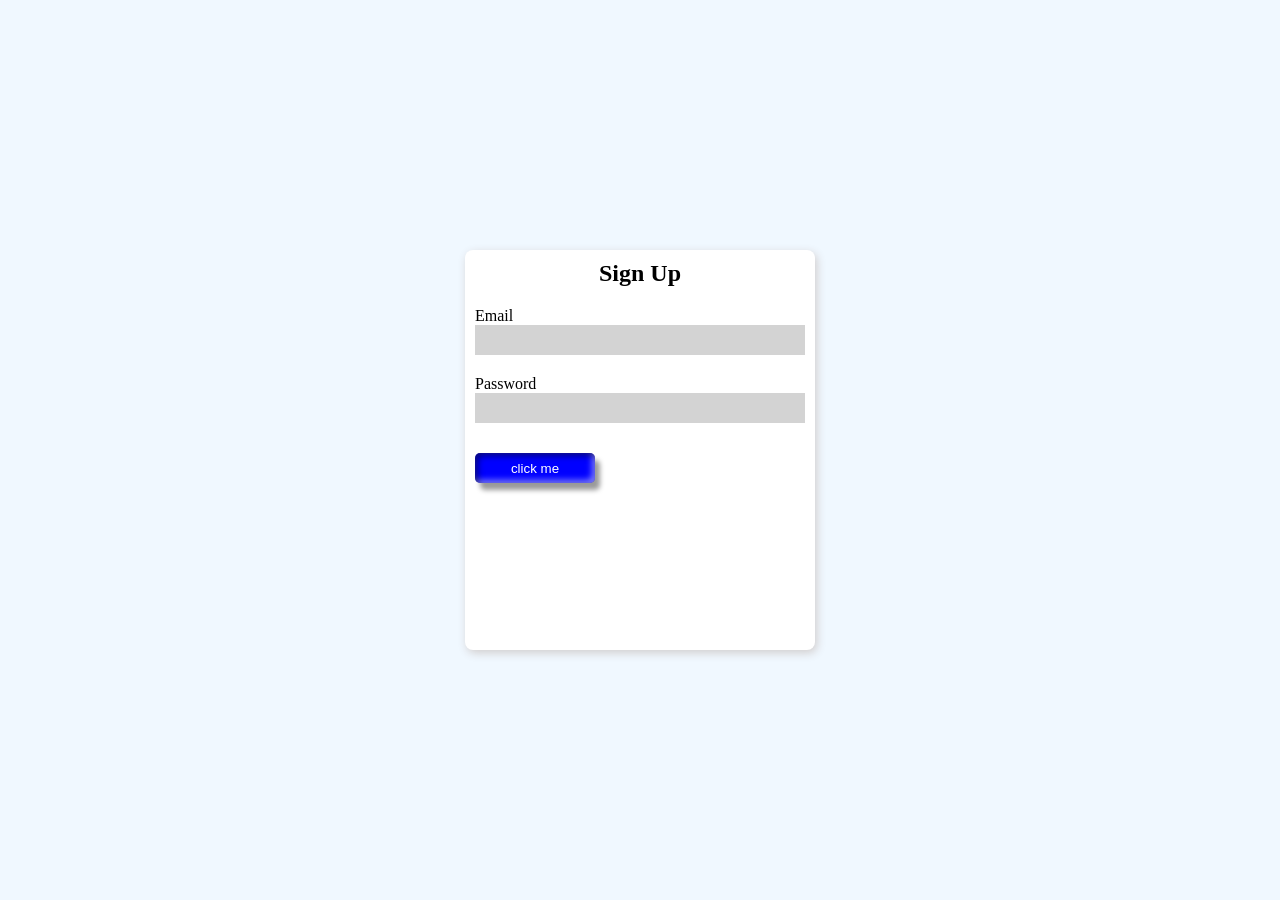
<file: index.html>
<!DOCTYPE html>
<html lang="en">

<head>
    <meta charset="UTF-8">
    <meta name="viewport" content="width=device-width, initial-scale=1.0">
    <title>Document</title>
    <link rel="stylesheet" href="/index.css">
    <link rel="stylesheet" href="https://cdnjs.cloudflare.com/ajax/libs/font-awesome/4.7.0/css/font-awesome.css"
        integrity="sha512-5A8nwdMOWrSz20fDsjczgUidUBR8liPYU+WymTZP1lmY9G6Oc7HlZv156XqnsgNUzTyMefFTcsFH/tnJE/+xBg=="
        crossorigin="anonymous" referrerpolicy="no-referrer" />
</head>

<body>
    <div class="container">

        <form action=""> 
            <h2>Sign Up</h2>
            <label for="">Email</label>
            <input type="email" id="email" autocomplete="email">
            <label for="">Password</label>
            <input type="password" id="password">
            <div class="ball"> 
                <div class="move"> 
                    <button id="btn">click me</button>
                </div> 
            </div> 
        </form>
        
    </div>
    <script src="/index.js"></script>
</body>

</html>
</file>
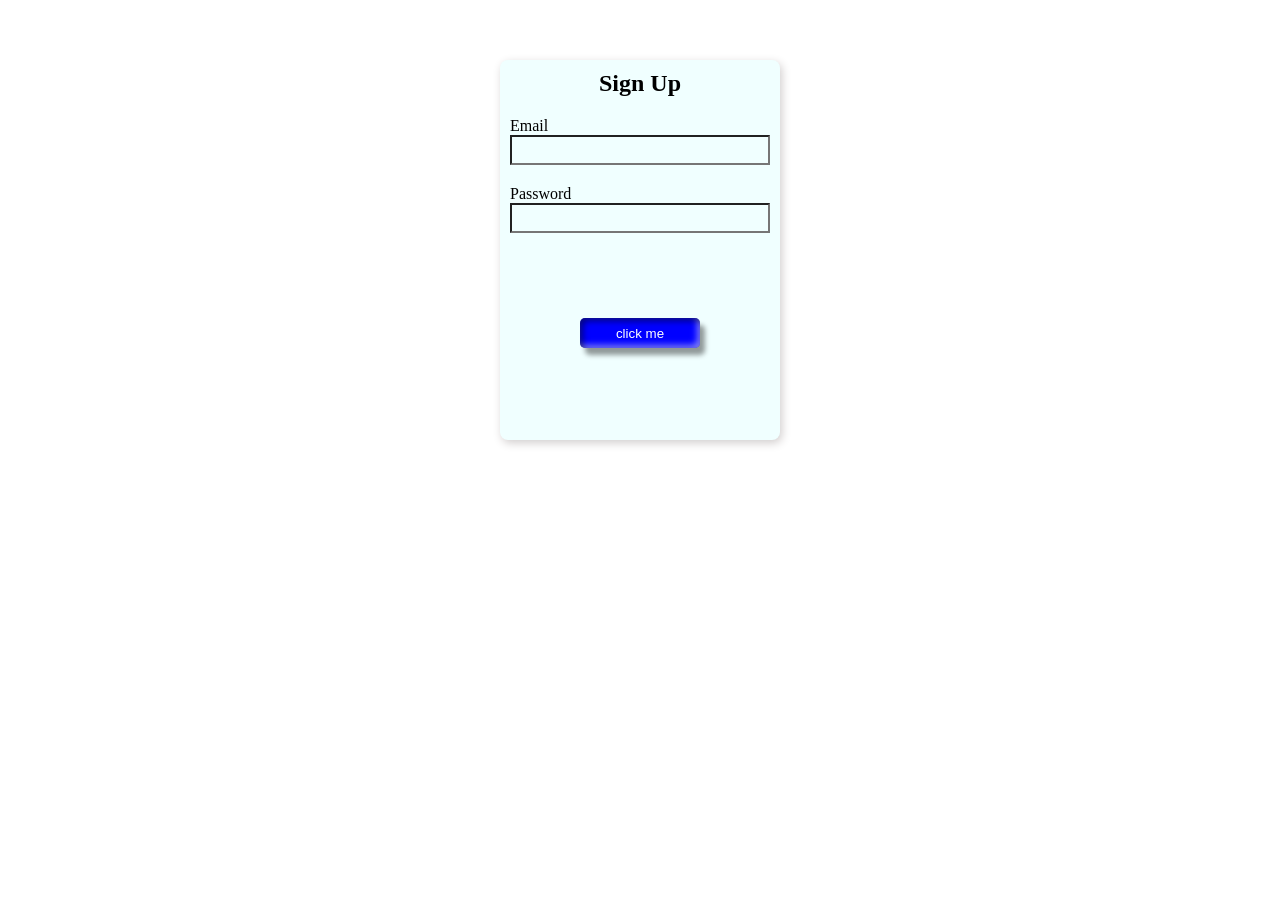
<file: index2.html>
<!DOCTYPE html>
<html lang="en">

<head>
    <meta charset="UTF-8">
    <meta name="viewport" content="width=device-width, initial-scale=1.0">
    <title>Document</title>
    <link rel="stylesheet" href="/index2.css">
    <link rel="stylesheet" href="https://cdnjs.cloudflare.com/ajax/libs/font-awesome/4.7.0/css/font-awesome.css"
        integrity="sha512-5A8nwdMOWrSz20fDsjczgUidUBR8liPYU+WymTZP1lmY9G6Oc7HlZv156XqnsgNUzTyMefFTcsFH/tnJE/+xBg=="
        crossorigin="anonymous" referrerpolicy="no-referrer" />
</head>

<body>
    <div class="container">

        <form action=""> 
            <h2>Sign Up</h2>
            <label for="">Email</label>
            <input type="email" id="email" autocomplete="email">
            <label for="">Password</label>
            <input type="password" id="password">
            <div class="ball">
                <div class="move">
                    <button id="btn">click me</button>
                </div>
            </div> 
        </form>
        
    </div>
    <script src="/index2.js"></script>
</body>

</html>
</file>
<file: index.css>
*{
    padding: 0;
    margin: 0;
    box-sizing: border-box;
}

.container{
    height: 100vh;
    width: 100%;
    margin: 0 auto;
    padding: 10px;
    background-color: aliceblue;
    display: flex;
    flex-direction: column;
    align-items: center;
    justify-content: space-around;
}

form{
    height: 400px;
    width: 350px;
    display: flex;
    flex-direction: column;
    padding: 10px;
    background-color: #ffffff;
    box-shadow: 2px 3px 10px rgb(209, 205, 205);
    border-radius: 8px;
    gap: 10px;
}
input{
    height: 30px;
    outline: none;
    text-indent: 10px;
    border: none;
    background-color: lightgray;
    color: black;
}
h2{
  margin: 0 auto;
}
label{
    transform: translateY(10px);
}
.ball{
    height: 180px;
    width: 100%;
    /* border: 1px solid; */
    display: flex;
    align-items: center;
    justify-content: center;
}
.move {
    height: 180px;
    width: 100%;
    display: flex;
    /* align-items: center; */
    /* justify-content: center; */
    position: relative;
    overflow: hidden;
    perspective: 1000px;
}

button {
    height: 30px;
    width: 120px;
    border: none;
    margin-top: 20px;
    background-color: blue;
    color: white;
    cursor: pointer;
    border-radius: 5px;
    position: absolute;
    box-shadow: 1px 2px 3px black;
    transform-origin: center;
    transition: transform 0.3s ease;
    transition: all 0.5s;
    box-shadow: 
    inset 3px 3px 6px rgba(0, 0, 0, 0.5),
    inset -3px -3px 6px rgba(255, 255, 255, 0.5),
    5px 7px 5px rgba(0, 0, 0, 0.4);
    transition: transform 0.5s ease, background-color 0.5s ease, color 0.5s ease;
}
/* button::before, button::after {
    position: absolute;
    content: '';
    transition: all 0.5s;
    background-color: blue;
}
button::before {
    bottom: -25px;
    height: 25px; 
    width: 100px;
    left: 10px; 
    transform: skewX(45deg);
    box-shadow: 0 8px 15px rgba(0, 0, 0, 0.5);
} */

/* Bold effect for the right skew */
/* button::after {
    right: -25px;
    height: 25px;
    bottom: -15px;
    transform: skewX(45deg);
    box-shadow: 8px 0 15px rgba(0, 0, 0, 0.5);
}
button:active {
    margin-top: 20px;
    margin-left: 20px;
}
button:active::before {
    bottom: -15px;
    height: 15px; 
    left: 6px;
}
button:active::after {
    right: -15px;
    height: 15px; 
    bottom: -10px;
} */



@media screen and (max-width: 960px) {
    form{
        margin: 50px auto;
        width: 80%;
    }
}
</file>
<file: index2.css>
*{
    padding: 0;
    margin: 0;
    box-sizing: border-box;
}

.container{
    height: 500px;
    width: 80%;
    margin: 0 auto;
    padding: 10px;
    display: flex;
    flex-direction: column;
    align-items: center;
    justify-content: space-around;
}

form{
    height: 380px;
    width: 280px;
    display: flex;
    flex-direction: column;
    padding: 10px;
    background-color: azure;
    box-shadow: 2px 3px 10px rgb(209, 205, 205);
    border-radius: 8px;
    gap: 10px;
}
input{
    height: 30px;
    outline: none;
    text-indent: 10px;
    background-color: transparent;
}
h2{
  margin: 0 auto;
}
label{
    transform: translateY(10px);
}
.ball{
    height: 180px;
    width: 100%;
    /* border: 1px solid; */
    display: flex;
    align-items: center;
    justify-content: center;
}
.move {
    height: 180px;
    width: 80%;
    display: flex;
    align-items: center;
    justify-content: center;
    position: relative;
    overflow: hidden;
    perspective: 1000px;
}

button {
    height: 30px;
    width: 120px;
    border: none;
    background-color: blue;
    color: white;
    cursor: pointer;
    border-radius: 5px;
    position: absolute;
    box-shadow: 1px 2px 3px black;
    transform-origin: center;
    transition: transform 0.3s ease;
    box-shadow: 
    inset 3px 3px 6px rgba(0, 0, 0, 0.5),
    inset -3px -3px 6px rgba(255, 255, 255, 0.5),
    5px 7px 5px rgba(0, 0, 0, 0.4);
    transition: transform 0.5s ease, background-color 0.5s ease, color 0.5s ease;
}
/* -2px -2px 5px rgba(0, 0, 0, 0.4) */


@media screen and (max-width: 960px) {
    form{
        margin: 50px auto;
        width: 80%;
    }
}
</file>
